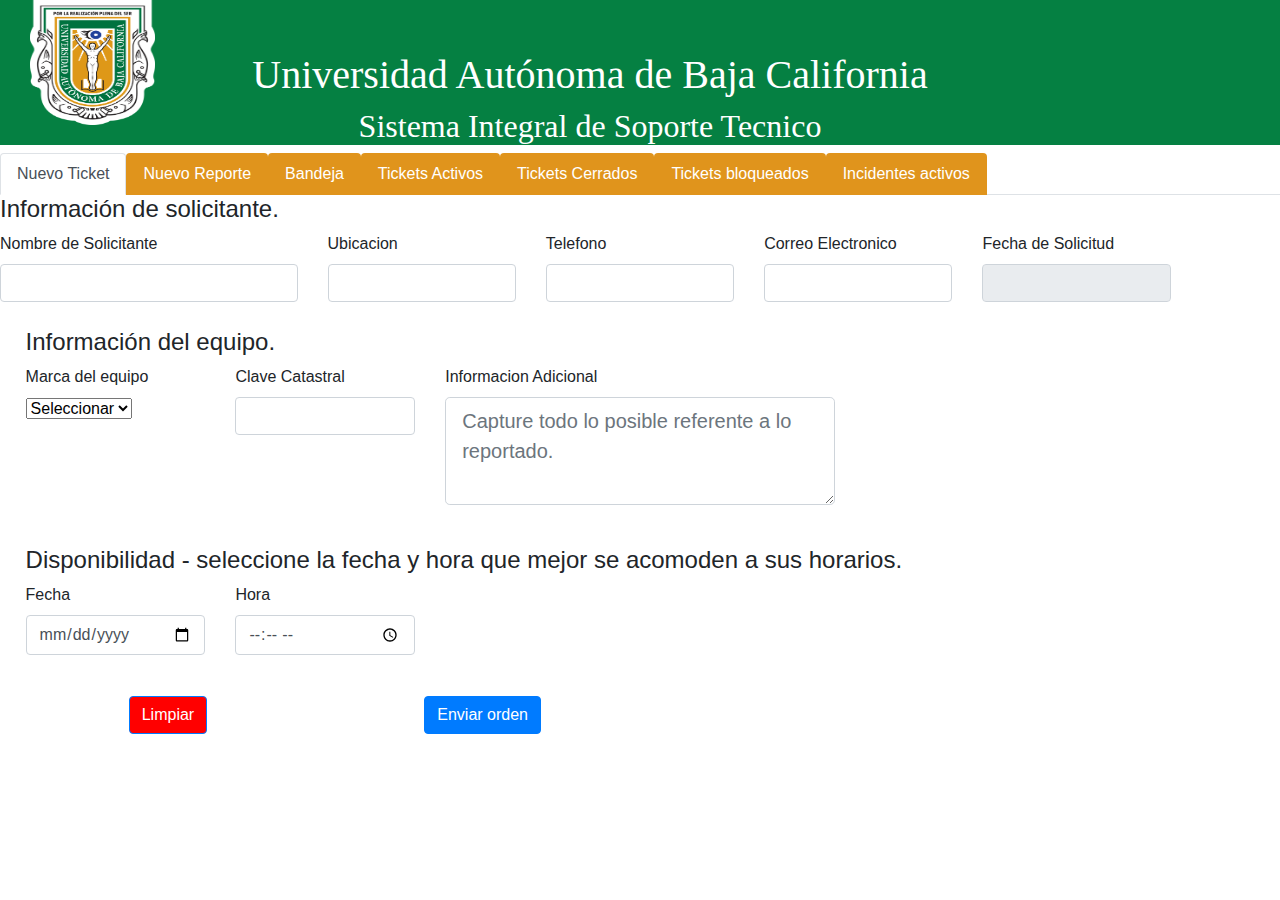
<file: tareasMain.html>
<!DOCTYPE html>
<html>

<head>
	<title>Sistema Integral de Soporte Técnico</title>
	<script src="main.js"></script>
	<!-- CSS Manuales -->
	<link rel="stylesheet" href="styles/styles.css">
	<!-- CSS por Bootstrap -->
	<link rel="stylesheet" href="https://cdn.jsdelivr.net/npm/bootstrap@4.0.0/dist/css/bootstrap.min.css" integrity="sha384-Gn5384xqQ1aoWXA+058RXPxPg6fy4IWvTNh0E263XmFcJlSAwiGgFAW/dAiS6JXm" crossorigin="anonymous">
	<meta charset="utf-8"> 
</head>

<body>
	<!-- Contenedor de barra principal -->
	<div class="header">
		<!-- Elementos del contenedor -->
		<div class="navbar-header col-md-12">
			<div class="navbar-header navbar-header-min col-md-2">
				<h1 class="logo"> <a href="http://www.uabc.mx/" target="_blank" rel="noopener"><img width="125" height="125" alt="Escudo univesitario UABC" data-src="media/images/uabcLogo.png" class=" ls-is-cached lazyloaded" src="media/images/uabcLogo.png"><noscript><img width="125" height="125" src="media/images/uabcLogo.png" alt="Escudo univesitario UABC"></noscript></a></h1> </div>
			<h1 class="text-center text-white" style="margin-top: 50px;font-weight: 500; font-family: 'Proxima Nova';"> Universidad Autónoma de Baja California</h1>
			<h2 class="text-center text-white" style="font-weight: 500; font-family: 'Proxima Nova';"> Sistema Integral de Soporte Tecnico</h2> </div>
	</div>
	<!-- Menu de Tareas de Soporte -->
  <!-- Nav tabs -->
<ul class="nav nav-tabs" id="myTab" role="tablist">
  <!--Tab de tickets nuevos-->
  <li class="nav-item" role="presentation">
    <button class="nav-link active" id="new-tab" data-bs-toggle="tab" data-bs-target="#new" type="button" role="tab" aria-controls="new" aria-selected="true">Nuevo Ticket</button>
  </li>
  <!--Tab de reportes nuevos-->
  <li class="nav-item" role="presentation">
    <button class="nav-link" id="newIncident-tab" data-bs-toggle="tab" data-bs-target="#newIncident" type="button" role="tab" aria-controls="newIncident" aria-selected="false">Nuevo Reporte</button>
  </li>
  <!--Tab de bandeja de tickets-->
  <li class="nav-item" role="presentation">
    <button class="nav-link" id="inbox-tab" data-bs-toggle="tab" data-bs-target="#inbox" type="button" role="tab" aria-controls="inbox" aria-selected="false">Bandeja</button>
  </li>
  <!--Tab de tickets activos-->
  <li class="nav-item" role="presentation">
    <button class="nav-link" id="active-tab" data-bs-toggle="tab" data-bs-target="#active" type="button" role="tab" aria-controls="active" aria-selected="false">Tickets Activos</button>
  </li>
  <!--Tab de tickets cerrados-->
  <li class="nav-item" role="presentation">
    <button class="nav-link" id="closed-tab" data-bs-toggle="tab" data-bs-target="#closed" type="button" role="tab" aria-controls="closed" aria-selected="false">Tickets Cerrados</button>
  </li>
  <!--Tab de tickets bloqueados-->
  <li class="nav-item" role="presentation">
    <button class="nav-link" id="blocked-tab" data-bs-toggle="tab" data-bs-target="#blocked" type="button" role="tab" aria-controls="blocked" aria-selected="false">Tickets bloqueados</button>
  </li>
  <!--Tab de incidentes activos-->
  <li class="nav-item" role="presentation">
    <button class="nav-link" id="activeIncidents-tab" data-bs-toggle="tab" data-bs-target="#activeIncidents" type="button" role="tab" aria-controls="activeIncidents" aria-selected="false">Incidentes activos</button>
  </li>
</ul>

<!-- Tab panes -->
<div class="tab-content">
<!--Data de tickets nuevos-->
  <div class="tab-pane active" id="new" role="tabpanel" aria-labelledby="new-tab">
    	<!-- Contenedor de solicitante -->
      <div class="contenedorT1">
        <h4>Información de solicitante.</h4>
            <form class="row g-5 needs-validation" novalidate>
                <div class="col-md-3">
                    <label for="nombreSolicitante" class="form-label">Nombre de Solicitante</label>
                    <input type="text" class="form-control" id="validationCustom01">
                </div>
          <div class="col-md-2">
                    <label for="ubicacion" class="form-label">Ubicacion</label>
                    <input type="text" class="form-control" id="validationCustom01">
                </div>
          <div class="col-md-2">
                    <label for="telefono" class="form-label">Telefono</label>
                    <input type="text" class="form-control" id="validationCustom01">
                </div>
          <div class="col-md-2">
                    <label for="email" class="form-label">Correo Electronico</label>
                    <input type="text" class="form-control" id="validationCustom01">
                </div>
          <div class="col-md-2">
                    <label for="fechaRegistro" class="form-label">Fecha de Solicitud</label>
                    <input type="text" class="form-control" id="validationCustom01" disabled>
                </div>
        </form>
        </div>
      <!-- Contenedor de equipo -->
        <div class="contenedorT2">
        <h4>Información del equipo.</h4>
            <form class="row g-4 needs-validation" novalidate>
          <div class="col-md-2">
            <label for="marcaEquipo" class="form-label">Marca del equipo</label>
            <select class="form-select form-select-sm" aria-label=".form-select-sm">
              <option selected>Seleccionar</option>
              <option value="1">DELL</option>
              <option value="2">ACER</option>
              <option value="3">HP</option>
              <option value="4">Apple</option>
              <option value="5">Lenovo</option>
              <option value="6">Otros</option>		
              </select>
          </div>
          <div class="col-md-2">
                    <label for="claveCatastral" class="form-label">Clave Catastral</label>
                    <input type="number" class="form-control" id="validationCustom01">
                </div>
          <div class="col-md-4">
            <div class="form-group">
              <label for="textoAdicional">Informacion Adicional</label>
              <textarea class="form-control form-control-lg" id="FormControlTextarea1" placeholder="Capture todo lo posible referente a lo reportado." rows="3"></textarea>
            </div>
          </div>
        </form>
        </div>
      <!-- Contenedor de disponibilidad, aqui los dos div class, son uno para fecha y uno para hora -->	
      <div class="contenedorT3">
        <h4>Disponibilidad - seleccione la fecha y hora que mejor se acomoden a sus horarios.</h4>
        <form class="row g-3 needs-validation" novalidate>
          <div class="col-md-2">
                    <label for="fechaSolicitada" class="form-label">Fecha</label>
                    <input type="date" class="form-control" id="validationCustom01">
                </div>
          <div class="col-md-2">
                    <label for="horaSolicitada" class="form-label">Hora</label>
                    <input type="time" class="form-control" id="validationCustom01">
                </div>					
            </form>
        </div>
      <!-- Contenedor de botones de limpiar y enviar -->
      <div class="contenedorBotones">
        <form class="row g-3 needs-validation" novalidate>
          <div class="col-3">
            <center><button class="btn btn-primary" type="submit" style="margin-top: 15px; background: red;">Limpiar</button></center>
          </div>
          <div class="col-3">
            <center><button class="btn btn-primary" type="submit" style="margin-top: 15px;">Enviar orden</button></center>
          </div>
        </form>
    </div>
  </div>
<!--Data de reportes nuevos-->
  <div class="tab-pane" id="newIncident" role="tabpanel" aria-labelledby="newIncident-tab">
    <div class="contenedorT1">
      <h4>Información general y ubicacion de la falla.</h4>
          <form class="row g-5 needs-validation" novalidate>
        <div class="col-md-2">
          <label for="tipoFalla" class="form-label">Tipo de falla.</label>
          <select class="form-select form-select-sm" aria-label=".form-select-sm">
            <option selected>Seleccionar</option>
            <option value="1">Red general</option>
            <option value="2">Laboratorio en general</option>
            <option value="3">Equipo de laboratorio</option>
            <option value="4">Sistema eléctrico</option>
            <option value="5">Sistema de A/C</option>
            <option value="6">Proyectores</option>	
            <option value="7">Otros</option>		
            </select>
        </div>
        <div class="col-md-2">
          <label for="ubicacion" class="form-label">Ubicacion de la falla.</label>
          <select class="form-select form-select-sm" aria-label=".form-select-sm">
            <option selected>Seleccionar</option>
            <option value="1">Fallo general</option>
            <option value="2">Sala Audiovisual</option>
            <option value="3">Laboratorio 201</option>
            <option value="4">Laboratorio 202</option>
            <option value="5">Laboratorio 203</option>
            <option value="6">Laboratorio 204</option>	
            <option value="7">Laboratorio 205</option>
            <option value="8">Laboratorio 206</option>
            <option value="9">Laboratorio 207</option>
            <option value="10">Laboratorio 208</option>
            <option value="11">Otras areas</option>
          </select>
        </div>
        <div class="col-md-2">
                  <label for="fechaRegistro" class="form-label">Fecha de Reporte</label>
                  <input type="text" class="form-control" id="validationCustom01" disabled>
              </div>
      </form>
      </div>
    <!-- Contenedor de equipo -->
      <div class="contenedorT2">
      <h4>Información detallada de la falla.</h4>
          <form class="row g-4 needs-validation" novalidate>
        <div class="col-md-4">
          <div class="form-group">
            <label for="textoAdicional">Informacion detallada.</label>
            <textarea class="form-control form-control-lg" id="FormControlTextarea1" placeholder="Describa la falla a detalle, incluyendo equipo dañado o en mal estado." rows="3"></textarea>
          </div>
        </div>
      </form>
      </div>
      <!-- Contenedor de botones de limpiar y enviar -->
      <div class="contenedorBotones">
        <form class="row g-3 needs-validation" novalidate>
          <div class="col-3">
            <center><button class="btn btn-primary" type="submit" style="margin-top: 15px; background: red;">Limpiar</button></center>
          </div>
          <div class="col-3">
            <center><button class="btn btn-primary" type="submit" style="margin-top: 15px;">Enviar orden</button></center>
          </div>
        </form>
    </div>
  </div>
<!--Data de bandeja de tickets-->
  <div class="tab-pane" id="inbox" role="tabpanel" aria-labelledby="inbox-tab">
    <div class="container mt-3">
      <h2>Bandeja de tickets</h2>
      <table class="table">
        <thead>
          <tr>
            <th>Fecha de solicitud:</th>
            <th>Numero de ticket:</th>
            <th>Reportado por:</th>
            <th>Nivel de urgencia:</th>
          </tr>
        </thead>
        <tbody>
          <tr>           
            <td>Hoy</td>
            <td>S123456</td>
            <td>Ejemplo</td>
            <td>Bajo</td>
          </tr>      
        </tbody>
      </table>
    </div>     
  </div>
<!--Data de tickets activos-->
  <div class="tab-pane" id="active" role="tabpanel" aria-labelledby="active-tab">
    <div class="container mt-3">
      <h2>Tickets Activos</h2>
      <table class="table">
        <thead>
          <tr>
            <th>Fecha de solicitud:</th>
            <th>Numero de ticket:</th>
            <th>Reportado por:</th>
            <th>Asignado a:</th>
            <th>Nivel de urgencia:</th>
          </tr>
        </thead>
        <tbody>
          <tr>           
            <td>Hoy</td>
            <td>S123456</td>
            <td>Ejemplo</td>
            <td>Soporte</td>
            <td>Bajo</td>
          </tr>      
        </tbody>
      </table>
    </div>    
  </div>
<!--Data de tickets cerrados-->
  <div class="tab-pane" id="closed" role="tabpanel" aria-labelledby="closed-tab">
    <div class="container mt-3">
      <h2>Tickets Cerrados</h2>
      <table class="table">
        <thead>
          <tr>
            <th>Fecha de solicitud:</th>
            <th>Numero de ticket:</th>
            <th>Reportado por:</th>
            <th>Cerrado por:</th>
            <th>Razon de cierre:</th>
          </tr>
        </thead>
        <tbody>
          <tr>           
            <td>Hoy</td>
            <td>S123456</td>
            <td>Ejemplo</td>
            <td>Soporte</td>
            <td>Completado</td>
          </tr>      
        </tbody>
      </table>
    </div>    
  </div>
<!--Data de tickets bloqueados-->
  <div class="tab-pane" id="blocked" role="tabpanel" aria-labelledby="blocked-tab">
    <div class="container mt-3">
      <h2>Tickets Cerrados</h2>
      <table class="table">
        <thead>
          <tr>
            <th>Fecha de solicitud:</th>
            <th>Numero de ticket:</th>
            <th>Reportado por:</th>
            <th>Asignado a:</th>
            <th>Razon de bloqueo:</th>
          </tr>
        </thead>
        <tbody>
          <tr>           
            <td>Hoy</td>
            <td>S123456</td>
            <td>Ejemplo</td>
            <td>Soporte</td>
            <td>Falta de acceso</td>
          </tr>      
        </tbody>
      </table>
    </div>    
  </div>
<!--Data de incidentes activos-->
  <div class="tab-pane" id="activeIncidents" role="tabpanel" aria-labelledby="activeIncidents-tab">
    <div class="container mt-3">
      <h2>Incidentes abiertos</h2>
      <table class="table">
        <thead>
          <tr>
            <th>Fecha de solicitud:</th>
            <th>Numero de incidente:</th>
            <th>Tipo de falla:</th>
            <th>Ubicacion:</th>
          </tr>
        </thead>
        <tbody>
          <tr>           
            <td>Hoy</td>
            <td>I123456</td>
            <td>Sistema de A/C</td>
            <td>Laboratorio 208</td>
          </tr>      
        </tbody>
      </table>
    </div>    
  </div>
</div>
	<!-- Fin de menu de Tareas de Soporte -->      
	<script src="https://cdn.jsdelivr.net/npm/bootstrap@5.1.3/dist/js/bootstrap.bundle.min.js" integrity="sha384-ka7Sk0Gln4gmtz2MlQnikT1wXgYsOg+OMhuP+IlRH9sENBO0LRn5q+8nbTov4+1p" crossorigin="anonymous"></script>
</body>

</html>
</file>
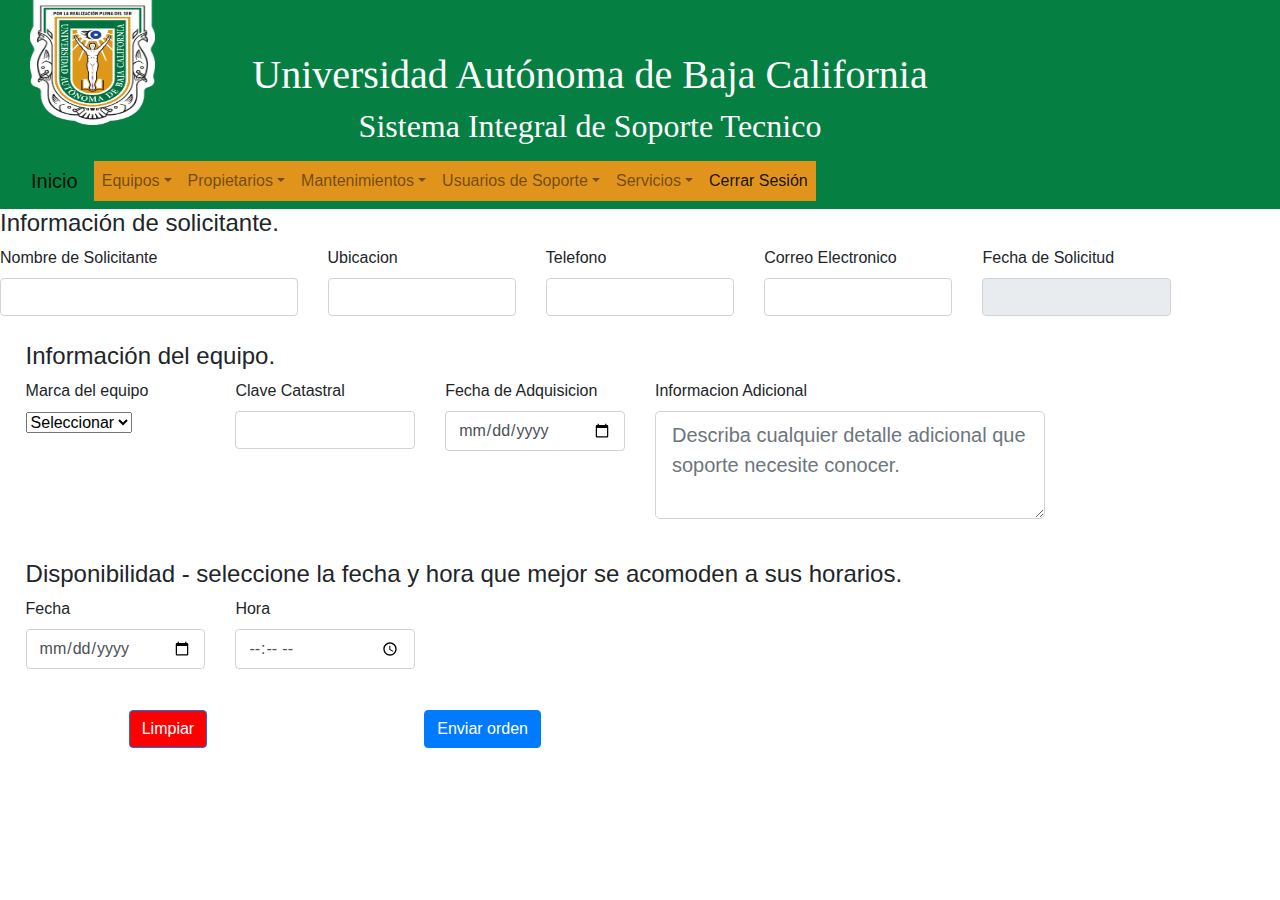
<file: tareasSoporteInstalacion.html>
<!DOCTYPE html>
<html>

<head>
	<title>Sistema Integral de Soporte Técnico</title>
	<script src="main.js"></script>
	<!-- CSS Manuales -->
	<link rel="stylesheet" href="styles/styles.css">
	<!-- CSS por Bootstrap -->
	<link rel="stylesheet" href="https://cdn.jsdelivr.net/npm/bootstrap@4.0.0/dist/css/bootstrap.min.css" integrity="sha384-Gn5384xqQ1aoWXA+058RXPxPg6fy4IWvTNh0E263XmFcJlSAwiGgFAW/dAiS6JXm" crossorigin="anonymous">
	<meta charset="utf-8"> 
</head>

<body>
	<!-- Contenedor de barra principal -->
	<div class="header">
		<!-- Elementos del contenedor -->
		<div class="navbar-header col-md-12">
			<div class="navbar-header navbar-header-min col-md-2">
				<h1 class="logo"> <a href="http://www.uabc.mx/" target="_blank" rel="noopener"><img width="125" height="125" alt="Escudo univesitario UABC" data-src="media/images/uabcLogo.png" class=" ls-is-cached lazyloaded" src="media/images/uabcLogo.png"><noscript><img width="125" height="125" src="media/images/uabcLogo.png" alt="Escudo univesitario UABC"></noscript></a></h1> </div>
			<h1 class="text-center text-white" style="margin-top: 50px;font-weight: 500; font-family: 'Proxima Nova';"> Universidad Autónoma de Baja California</h1>
			<h2 class="text-center text-white" style="font-weight: 500; font-family: 'Proxima Nova';"> Sistema Integral de Soporte Tecnico</h2> </div>
		<nav class="navbar navbar-expand-lg navbar-light">
            <div class="container-fluid"> <a class="navbar-brand" href="#">Inicio</a>
				<button class="navbar-toggler" type="button" data-bs-toggle="collapse" data-bs-target="#navbarNavDropdown" aria-controls="navbarNavDropdown" aria-expanded="false" aria-label="Toggle navigation"> <span class="navbar-toggler-icon"></span> </button>
				<div class="collapse navbar-collapse" id="navbarNavDropdown">
					<ul class="navbar-nav">
						<!-- <li class="nav-item"> <a class="nav-link active" aria-current="page" href="#">Inicio</a> </li> -->

						<li class="nav-item dropdown"> <a class="nav-link dropdown-toggle" href="#" id="navbarDropdownMenuLink" role="button" data-bs-toggle="dropdown" aria-expanded="false">Equipos</a>
							<ul class="dropdown-menu" aria-labelledby="navbarDropdownMenuLink">
								<li><a class="dropdown-item" href="#">Registro de Equipos</a></li>
								<li><a class="dropdown-item" href="#">Dar de Alta Equipo</a></li>
                                <li><a class="dropdown-item" href="#">Actualizar información de Equipo</a></li>
                                <li><a class="dropdown-item" href="#">Entrega de Equipos </a></li>
                                <li><a class="dropdown-item" href="#">Devolucion de Equipos </a></li>
								<li><a class="dropdown-item" href="#">Dar de Baja Equipo</a></li>
							</ul>
						</li>
                        <li class="nav-item dropdown"> <a class="nav-link dropdown-toggle" href="#" id="navbarDropdownMenuLink" role="button" data-bs-toggle="dropdown" aria-expanded="false">Propietarios</a>
							<ul class="dropdown-menu" aria-labelledby="navbarDropdownMenuLink">
								<li><a class="dropdown-item" href="#">Registro de propietarios</a></li>
								<li><a class="dropdown-item" href="#">Registrar propietario </a></li>                                
								<li><a class="dropdown-item" href="#">Actualizar información de propietario</a></li>
							</ul>
						</li>
                        <li class="nav-item dropdown"> <a class="nav-link dropdown-toggle" href="#" id="navbarDropdownMenuLink" role="button" data-bs-toggle="dropdown" aria-expanded="false">Mantenimientos</a>
							<ul class="dropdown-menu" aria-labelledby="navbarDropdownMenuLink">
								<li><a class="dropdown-item" href="#">Registro de mantenimientos</a></li>
								<li><a class="dropdown-item" href="#">Registrar mantenimiento</a></li>
								<li><a class="dropdown-item" href="#">Algo más aquí</a></li>
							</ul>
						</li>                        
                        <li class="nav-item dropdown"> <a class="nav-link dropdown-toggle" href="#" id="navbarDropdownMenuLink" role="button" data-bs-toggle="dropdown" aria-expanded="false">Usuarios de Soporte</a>
							<ul class="dropdown-menu" aria-labelledby="navbarDropdownMenuLink">
								<li><a class="dropdown-item" href="#">Registro de Personal de Soporte</a></li>
								<li><a class="dropdown-item" href="#">Registrar Personal de Soporte</a></li>
								<li><a class="dropdown-item" href="#">Dar de Baja Personal de Soporte</a></li>
							</ul>
						</li>
                        <li class="nav-item dropdown"> <a class="nav-link dropdown-toggle" href="#" id="navbarDropdownMenuLink" role="button" data-bs-toggle="dropdown" aria-expanded="false">Servicios</a>
							<ul class="dropdown-menu" aria-labelledby="navbarDropdownMenuLink">
                                <li><a class="dropdown-item" href="tareasSoporteReporte">Reporte de fallas</a></li>
                                <li><a class="dropdown-item" href="tareasSoporteInstalacion">Instalacion</a></li>
                                <li><a class="dropdown-item" href="tareasSoporteSoporte">Soporte</a></li>
                                <li><a class="dropdown-item" href="tareasSoporteMantenimiento">Mantenimiento</a></li>
                                <li><a class="dropdown-item" href="tareasSoporteOtro">Otro</a></li>
							</ul>
						</li>  
                        <li class="nav-item"> <a class="nav-link active" aria-current="page" href="#">Cerrar Sesión</a> </li>
					</ul>
				</div>
			</div>
		</nav>
	</div>
	<!-- Contenedor de solicitante -->
    <div class="contenedorT1">
		<h4>Información de solicitante.</h4>
        <form class="row g-5 needs-validation" novalidate>
            <div class="col-md-3">
                <label for="nombreSolicitante" class="form-label">Nombre de Solicitante</label>
                <input type="text" class="form-control" id="validationCustom01">
            </div>
			<div class="col-md-2">
                <label for="ubicacion" class="form-label">Ubicacion</label>
                <input type="text" class="form-control" id="validationCustom01">
            </div>
			<div class="col-md-2">
                <label for="telefono" class="form-label">Telefono</label>
                <input type="text" class="form-control" id="validationCustom01">
            </div>
			<div class="col-md-2">
                <label for="email" class="form-label">Correo Electronico</label>
                <input type="text" class="form-control" id="validationCustom01">
            </div>
			<div class="col-md-2">
                <label for="fechaRegistro" class="form-label">Fecha de Solicitud</label>
                <input type="text" class="form-control" id="validationCustom01" disabled>
            </div>
		</form>
    </div>
	<!-- Contenedor de equipo -->
    <div class="contenedorT2">
		<h4>Información del equipo.</h4>
        <form class="row g-4 needs-validation" novalidate>
			<div class="col-md-2">
				<label for="marcaEquipo" class="form-label">Marca del equipo</label>
				<select class="form-select form-select-sm" aria-label=".form-select-sm">
					<option selected>Seleccionar</option>
					<option value="1">DELL</option>
					<option value="2">ACER</option>
					<option value="3">HP</option>
					<option value="4">Apple</option>
					<option value="5">Lenovo</option>
					<option value="6">Otros</option>		
				  </select>
			</div>
			<div class="col-md-2">
                <label for="claveCatastral" class="form-label">Clave Catastral</label>
                <input type="number" class="form-control" id="validationCustom01">
            </div>
			<div class="col-md-2">
                <label for="fechaAdquirido" class="form-label">Fecha de Adquisicion</label>
                <input type="date" class="form-control" id="validationCustom01">
            </div>
			<div class="col-md-4">
				<div class="form-group">
					<label for="textoAdicional">Informacion Adicional</label>
					<textarea class="form-control form-control-lg" id="FormControlTextarea1" placeholder="Describa cualquier detalle adicional que soporte necesite conocer." rows="3"></textarea>
				</div>
			</div>
		</form>
    </div>
	<!-- Contenedor de disponibilidad, aqui los dos div class, son uno para fecha y uno para hora -->	
	<div class="contenedorT3">
		<h4>Disponibilidad - seleccione la fecha y hora que mejor se acomoden a sus horarios.</h4>
		<form class="row g-3 needs-validation" novalidate>
			<div class="col-md-2">
                <label for="fechaSolicitada" class="form-label">Fecha</label>
                <input type="date" class="form-control" id="validationCustom01">
            </div>
			<div class="col-md-2">
                <label for="horaSolicitada" class="form-label">Hora</label>
                <input type="time" class="form-control" id="validationCustom01">
            </div>					
        </form>
    </div>
	<!-- Contenedor de botones de limpiar y enviar -->
	<div class="contenedorBotones">
        <form class="row g-3 needs-validation" novalidate>
            <div class="col-3">
                <center><button class="btn btn-primary" type="submit" style="margin-top: 15px; background: red;">Limpiar</button></center>
            </div>
            <div class="col-3">
                <center><button class="btn btn-primary" type="submit" style="margin-top: 15px;">Enviar orden</button></center>
            </div>
                <div class="col-md-3"></div>
            </div>
        </form>
    </div>
	<script src="https://cdn.jsdelivr.net/npm/bootstrap@5.1.3/dist/js/bootstrap.bundle.min.js" integrity="sha384-ka7Sk0Gln4gmtz2MlQnikT1wXgYsOg+OMhuP+IlRH9sENBO0LRn5q+8nbTov4+1p" crossorigin="anonymous"></script>
</body>

</html>
</file>
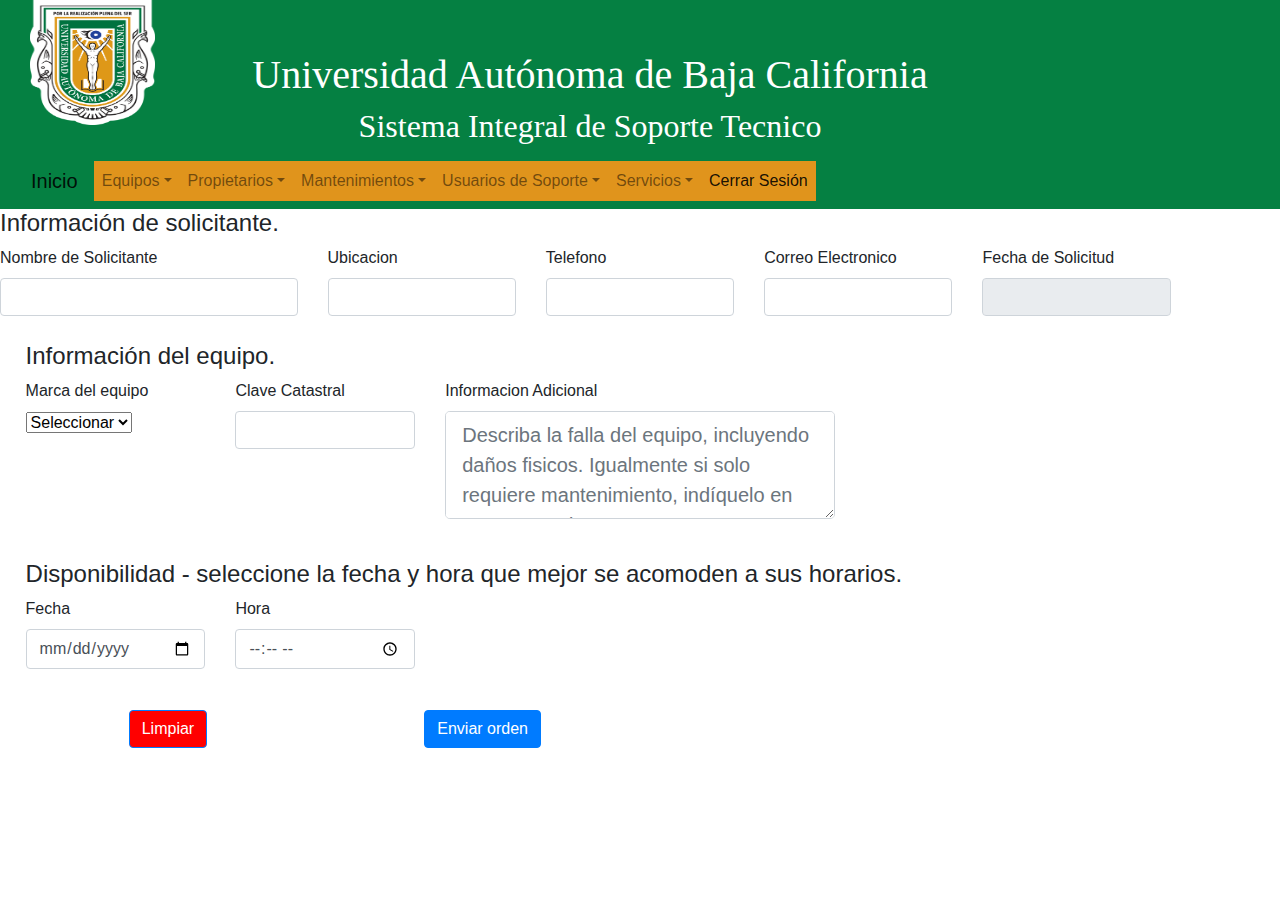
<file: tareasSoporteMantenimiento.html>
<!DOCTYPE html>
<html>

<head>
	<title>Sistema Integral de Soporte Técnico</title>
	<script src="main.js"></script>
	<!-- CSS Manuales -->
	<link rel="stylesheet" href="styles/styles.css">
	<!-- CSS por Bootstrap -->
	<link rel="stylesheet" href="https://cdn.jsdelivr.net/npm/bootstrap@4.0.0/dist/css/bootstrap.min.css" integrity="sha384-Gn5384xqQ1aoWXA+058RXPxPg6fy4IWvTNh0E263XmFcJlSAwiGgFAW/dAiS6JXm" crossorigin="anonymous">
	<meta charset="utf-8"> 
</head>

<body>
	<!-- Contenedor de barra principal -->
	<div class="header">
		<!-- Elementos del contenedor -->
		<div class="navbar-header col-md-12">
			<div class="navbar-header navbar-header-min col-md-2">
				<h1 class="logo"> <a href="http://www.uabc.mx/" target="_blank" rel="noopener"><img width="125" height="125" alt="Escudo univesitario UABC" data-src="media/images/uabcLogo.png" class=" ls-is-cached lazyloaded" src="media/images/uabcLogo.png"><noscript><img width="125" height="125" src="media/images/uabcLogo.png" alt="Escudo univesitario UABC"></noscript></a></h1> </div>
			<h1 class="text-center text-white" style="margin-top: 50px;font-weight: 500; font-family: 'Proxima Nova';"> Universidad Autónoma de Baja California</h1>
			<h2 class="text-center text-white" style="font-weight: 500; font-family: 'Proxima Nova';"> Sistema Integral de Soporte Tecnico</h2> </div>
		<nav class="navbar navbar-expand-lg navbar-light">
            <div class="container-fluid"> <a class="navbar-brand" href="#">Inicio</a>
				<button class="navbar-toggler" type="button" data-bs-toggle="collapse" data-bs-target="#navbarNavDropdown" aria-controls="navbarNavDropdown" aria-expanded="false" aria-label="Toggle navigation"> <span class="navbar-toggler-icon"></span> </button>
				<div class="collapse navbar-collapse" id="navbarNavDropdown">
					<ul class="navbar-nav">
						<!-- <li class="nav-item"> <a class="nav-link active" aria-current="page" href="#">Inicio</a> </li> -->

						<li class="nav-item dropdown"> <a class="nav-link dropdown-toggle" href="#" id="navbarDropdownMenuLink" role="button" data-bs-toggle="dropdown" aria-expanded="false">Equipos</a>
							<ul class="dropdown-menu" aria-labelledby="navbarDropdownMenuLink">
								<li><a class="dropdown-item" href="#">Registro de Equipos</a></li>
								<li><a class="dropdown-item" href="#">Dar de Alta Equipo</a></li>
                                <li><a class="dropdown-item" href="#">Actualizar información de Equipo</a></li>
                                <li><a class="dropdown-item" href="#">Entrega de Equipos </a></li>
                                <li><a class="dropdown-item" href="#">Devolucion de Equipos </a></li>
								<li><a class="dropdown-item" href="#">Dar de Baja Equipo</a></li>
							</ul>
						</li>
                        <li class="nav-item dropdown"> <a class="nav-link dropdown-toggle" href="#" id="navbarDropdownMenuLink" role="button" data-bs-toggle="dropdown" aria-expanded="false">Propietarios</a>
							<ul class="dropdown-menu" aria-labelledby="navbarDropdownMenuLink">
								<li><a class="dropdown-item" href="#">Registro de propietarios</a></li>
								<li><a class="dropdown-item" href="#">Registrar propietario </a></li>                                
								<li><a class="dropdown-item" href="#">Actualizar información de propietario</a></li>
							</ul>
						</li>
                        <li class="nav-item dropdown"> <a class="nav-link dropdown-toggle" href="#" id="navbarDropdownMenuLink" role="button" data-bs-toggle="dropdown" aria-expanded="false">Mantenimientos</a>
							<ul class="dropdown-menu" aria-labelledby="navbarDropdownMenuLink">
								<li><a class="dropdown-item" href="#">Registro de mantenimientos</a></li>
								<li><a class="dropdown-item" href="#">Registrar mantenimiento</a></li>
								<li><a class="dropdown-item" href="#">Algo más aquí</a></li>
							</ul>
						</li>                        
                        <li class="nav-item dropdown"> <a class="nav-link dropdown-toggle" href="#" id="navbarDropdownMenuLink" role="button" data-bs-toggle="dropdown" aria-expanded="false">Usuarios de Soporte</a>
							<ul class="dropdown-menu" aria-labelledby="navbarDropdownMenuLink">
								<li><a class="dropdown-item" href="#">Registro de Personal de Soporte</a></li>
								<li><a class="dropdown-item" href="#">Registrar Personal de Soporte</a></li>
								<li><a class="dropdown-item" href="#">Dar de Baja Personal de Soporte</a></li>
							</ul>
						</li>
                        <li class="nav-item dropdown"> <a class="nav-link dropdown-toggle" href="#" id="navbarDropdownMenuLink" role="button" data-bs-toggle="dropdown" aria-expanded="false">Servicios</a>
							<ul class="dropdown-menu" aria-labelledby="navbarDropdownMenuLink">
                                <li><a class="dropdown-item" href="tareasSoporteReporte">Reporte de fallas</a></li>
                                <li><a class="dropdown-item" href="tareasSoporteInstalacion">Instalacion</a></li>
                                <li><a class="dropdown-item" href="tareasSoporteSoporte">Soporte</a></li>
                                <li><a class="dropdown-item" href="tareasSoporteMantenimiento">Mantenimiento</a></li>
                                <li><a class="dropdown-item" href="tareasSoporteOtro">Otro</a></li>
							</ul>
						</li>  
                        <li class="nav-item"> <a class="nav-link active" aria-current="page" href="#">Cerrar Sesión</a> </li>
					</ul>
				</div>
			</div>
		</nav>
	</div>
	<!-- Contenedor de solicitante -->
    <div class="contenedorT1">
		<h4>Información de solicitante.</h4>
        <form class="row g-5 needs-validation" novalidate>
            <div class="col-md-3">
                <label for="nombreSolicitante" class="form-label">Nombre de Solicitante</label>
                <input type="text" class="form-control" id="validationCustom01">
            </div>
			<div class="col-md-2">
                <label for="ubicacion" class="form-label">Ubicacion</label>
                <input type="text" class="form-control" id="validationCustom01">
            </div>
			<div class="col-md-2">
                <label for="telefono" class="form-label">Telefono</label>
                <input type="text" class="form-control" id="validationCustom01">
            </div>
			<div class="col-md-2">
                <label for="email" class="form-label">Correo Electronico</label>
                <input type="text" class="form-control" id="validationCustom01">
            </div>
			<div class="col-md-2">
                <label for="fechaRegistro" class="form-label">Fecha de Solicitud</label>
                <input type="text" class="form-control" id="validationCustom01" disabled>
            </div>
		</form>
    </div>
	<!-- Contenedor de equipo -->
    <div class="contenedorT2">
		<h4>Información del equipo.</h4>
        <form class="row g-4 needs-validation" novalidate>
			<div class="col-md-2">
				<label for="marcaEquipo" class="form-label">Marca del equipo</label>
				<select class="form-select form-select-sm" aria-label=".form-select-sm">
					<option selected>Seleccionar</option>
					<option value="1">DELL</option>
					<option value="2">ACER</option>
					<option value="3">HP</option>
					<option value="4">Apple</option>
					<option value="5">Lenovo</option>
					<option value="6">Otros</option>		
				  </select>
			</div>
			<div class="col-md-2">
                <label for="claveCatastral" class="form-label">Clave Catastral</label>
                <input type="number" class="form-control" id="validationCustom01">
            </div>
			<div class="col-md-4">
				<div class="form-group">
					<label for="textoAdicional">Informacion Adicional</label>
					<textarea class="form-control form-control-lg" id="FormControlTextarea1" placeholder="Describa la falla del equipo, incluyendo daños fisicos. Igualmente si solo requiere mantenimiento, indíquelo en este apartado." rows="3"></textarea>
				</div>
			</div>
		</form>
    </div>
	<!-- Contenedor de disponibilidad, aqui los dos div class, son uno para fecha y uno para hora -->	
	<div class="contenedorT3">
		<h4>Disponibilidad - seleccione la fecha y hora que mejor se acomoden a sus horarios.</h4>
		<form class="row g-3 needs-validation" novalidate>
			<div class="col-md-2">
                <label for="fechaSolicitada" class="form-label">Fecha</label>
                <input type="date" class="form-control" id="validationCustom01">
            </div>
			<div class="col-md-2">
                <label for="horaSolicitada" class="form-label">Hora</label>
                <input type="time" class="form-control" id="validationCustom01">
            </div>					
        </form>
    </div>
	<!-- Contenedor de botones de limpiar y enviar -->
	<div class="contenedorBotones">
        <form class="row g-3 needs-validation" novalidate>
            <div class="col-3">
                <center><button class="btn btn-primary" type="submit" style="margin-top: 15px; background: red;">Limpiar</button></center>
            </div>
            <div class="col-3">
                <center><button class="btn btn-primary" type="submit" style="margin-top: 15px;">Enviar orden</button></center>
            </div>
                <div class="col-md-3"></div>
            </div>
        </form>
    </div>
	<script src="https://cdn.jsdelivr.net/npm/bootstrap@5.1.3/dist/js/bootstrap.bundle.min.js" integrity="sha384-ka7Sk0Gln4gmtz2MlQnikT1wXgYsOg+OMhuP+IlRH9sENBO0LRn5q+8nbTov4+1p" crossorigin="anonymous"></script>
</body>

</html>
</file>
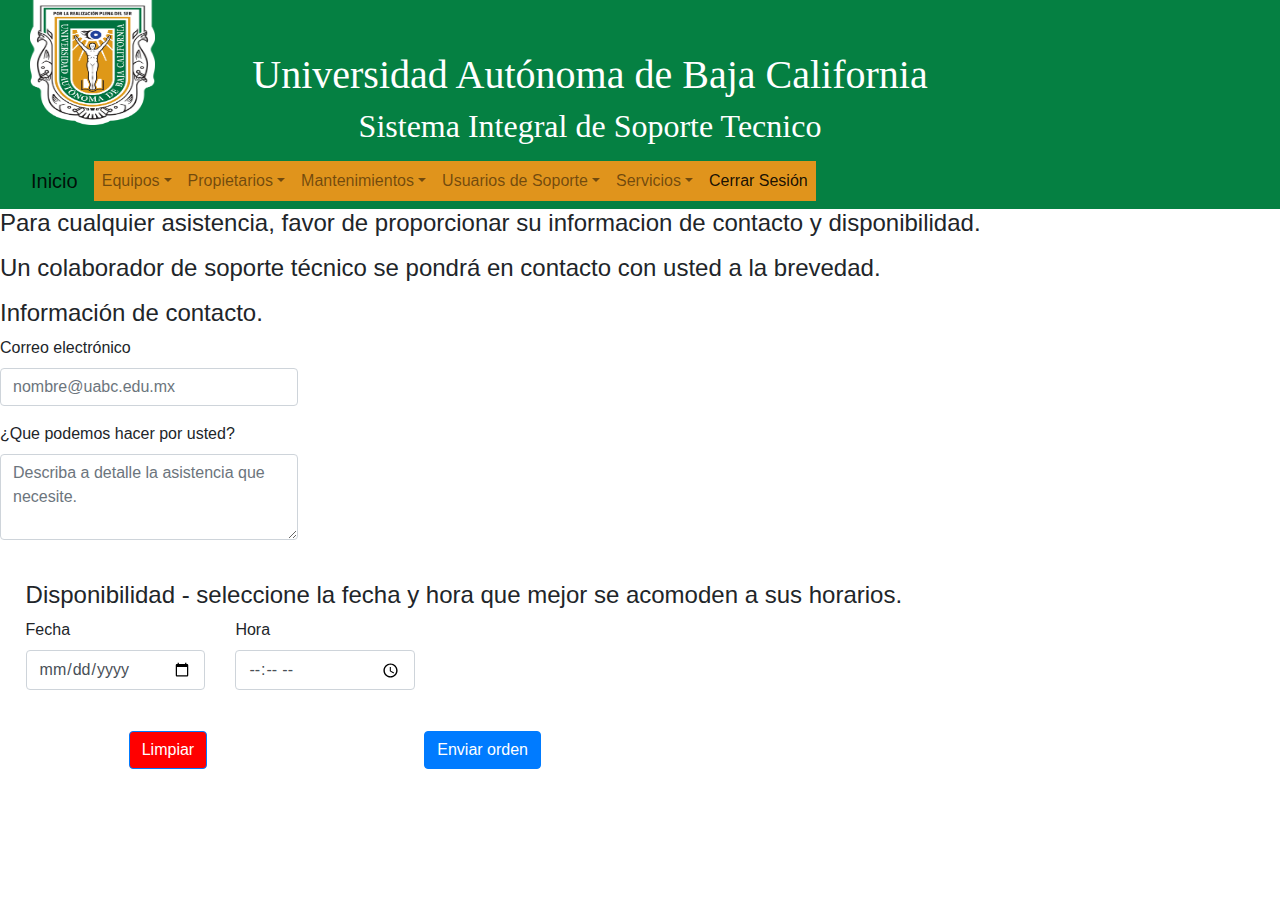
<file: tareasSoporteOtro.html>
<!DOCTYPE html>
<html>

<head>
	<title>Sistema Integral de Soporte Técnico</title>
	<script src="main.js"></script>
	<!-- CSS Manuales -->
	<link rel="stylesheet" href="styles/styles.css">
	<!-- CSS por Bootstrap -->
	<link rel="stylesheet" href="https://cdn.jsdelivr.net/npm/bootstrap@4.0.0/dist/css/bootstrap.min.css" integrity="sha384-Gn5384xqQ1aoWXA+058RXPxPg6fy4IWvTNh0E263XmFcJlSAwiGgFAW/dAiS6JXm" crossorigin="anonymous">
	<meta charset="utf-8"> 
</head>

<body>
	<!-- Contenedor de barra principal -->
	<div class="header">
		<!-- Elementos del contenedor -->
		<div class="navbar-header col-md-12">
			<div class="navbar-header navbar-header-min col-md-2">
				<h1 class="logo"> <a href="http://www.uabc.mx/" target="_blank" rel="noopener"><img width="125" height="125" alt="Escudo univesitario UABC" data-src="media/images/uabcLogo.png" class=" ls-is-cached lazyloaded" src="media/images/uabcLogo.png"><noscript><img width="125" height="125" src="media/images/uabcLogo.png" alt="Escudo univesitario UABC"></noscript></a></h1> </div>
			<h1 class="text-center text-white" style="margin-top: 50px;font-weight: 500; font-family: 'Proxima Nova';"> Universidad Autónoma de Baja California</h1>
			<h2 class="text-center text-white" style="font-weight: 500; font-family: 'Proxima Nova';"> Sistema Integral de Soporte Tecnico</h2> </div>
		<nav class="navbar navbar-expand-lg navbar-light">
            <div class="container-fluid"> <a class="navbar-brand" href="#">Inicio</a>
				<button class="navbar-toggler" type="button" data-bs-toggle="collapse" data-bs-target="#navbarNavDropdown" aria-controls="navbarNavDropdown" aria-expanded="false" aria-label="Toggle navigation"> <span class="navbar-toggler-icon"></span> </button>
				<div class="collapse navbar-collapse" id="navbarNavDropdown">
					<ul class="navbar-nav">
						<!-- <li class="nav-item"> <a class="nav-link active" aria-current="page" href="#">Inicio</a> </li> -->

						<li class="nav-item dropdown"> <a class="nav-link dropdown-toggle" href="#" id="navbarDropdownMenuLink" role="button" data-bs-toggle="dropdown" aria-expanded="false">Equipos</a>
							<ul class="dropdown-menu" aria-labelledby="navbarDropdownMenuLink">
								<li><a class="dropdown-item" href="#">Registro de Equipos</a></li>
								<li><a class="dropdown-item" href="#">Dar de Alta Equipo</a></li>
                                <li><a class="dropdown-item" href="#">Actualizar información de Equipo</a></li>
                                <li><a class="dropdown-item" href="#">Entrega de Equipos </a></li>
                                <li><a class="dropdown-item" href="#">Devolucion de Equipos </a></li>
								<li><a class="dropdown-item" href="#">Dar de Baja Equipo</a></li>
							</ul>
						</li>
                        <li class="nav-item dropdown"> <a class="nav-link dropdown-toggle" href="#" id="navbarDropdownMenuLink" role="button" data-bs-toggle="dropdown" aria-expanded="false">Propietarios</a>
							<ul class="dropdown-menu" aria-labelledby="navbarDropdownMenuLink">
								<li><a class="dropdown-item" href="#">Registro de propietarios</a></li>
								<li><a class="dropdown-item" href="#">Registrar propietario </a></li>                                
								<li><a class="dropdown-item" href="#">Actualizar información de propietario</a></li>
							</ul>
						</li>
                        <li class="nav-item dropdown"> <a class="nav-link dropdown-toggle" href="#" id="navbarDropdownMenuLink" role="button" data-bs-toggle="dropdown" aria-expanded="false">Mantenimientos</a>
							<ul class="dropdown-menu" aria-labelledby="navbarDropdownMenuLink">
								<li><a class="dropdown-item" href="#">Registro de mantenimientos</a></li>
								<li><a class="dropdown-item" href="#">Registrar mantenimiento</a></li>
								<li><a class="dropdown-item" href="#">Algo más aquí</a></li>
							</ul>
						</li>                        
                        <li class="nav-item dropdown"> <a class="nav-link dropdown-toggle" href="#" id="navbarDropdownMenuLink" role="button" data-bs-toggle="dropdown" aria-expanded="false">Usuarios de Soporte</a>
							<ul class="dropdown-menu" aria-labelledby="navbarDropdownMenuLink">
								<li><a class="dropdown-item" href="#">Registro de Personal de Soporte</a></li>
								<li><a class="dropdown-item" href="#">Registrar Personal de Soporte</a></li>
								<li><a class="dropdown-item" href="#">Dar de Baja Personal de Soporte</a></li>
							</ul>
						</li>
                        <li class="nav-item dropdown"> <a class="nav-link dropdown-toggle" href="#" id="navbarDropdownMenuLink" role="button" data-bs-toggle="dropdown" aria-expanded="false">Servicios</a>
							<ul class="dropdown-menu" aria-labelledby="navbarDropdownMenuLink">
                                <li><a class="dropdown-item" href="tareasSoporteReporte">Reporte de fallas</a></li>
                                <li><a class="dropdown-item" href="#">Instalacion</a></li>
                                <li><a class="dropdown-item" href="#">Soporte</a></li>
                                <li><a class="dropdown-item" href="#">Mantenimiento</a></li>
                                <li><a class="dropdown-item" href="#">Otro</a></li>
							</ul>
						</li>  
                        <li class="nav-item"> <a class="nav-link active" aria-current="page" href="#">Cerrar Sesión</a> </li>
					</ul>
				</div>
			</div>
		</nav>
	</div>
	<!-- Contenedor de solicitante -->
    <div class="contenedorT1">
		<h4><p>Para cualquier asistencia, favor de proporcionar su informacion de contacto y disponibilidad.</p></h4>
		<h4><p>Un colaborador de soporte técnico se pondrá en contacto con usted a la brevedad.</p></h4>
		<h4>Información de contacto.</h4>
        <form class="row g-5 needs-validation" novalidate>
            <div class="col-md-3">
				<div class="mb-3">
					<label for="correoElectronico" class="form-label">Correo electrónico</label>
					<input type="email" class="form-control" id="FormControlInput2" placeholder="nombre@uabc.edu.mx">
				  </div>
				  <div class="mb-3">
					<label for="FormControlTextarea2" class="form-label">¿Que podemos hacer por usted?</label>
					<textarea class="form-control" id="FormControlTextarea2" placeholder="Describa a detalle la asistencia que necesite." rows="3"></textarea>
				</div>
		</form>
    </div>

	<div class="contenedorT3">
		<h4>Disponibilidad - seleccione la fecha y hora que mejor se acomoden a sus horarios.</h4>
		<form class="row g-3 needs-validation" novalidate>
			<div class="col-md-2">
                <label for="fechaSolicitada" class="form-label">Fecha</label>
                <input type="date" class="form-control" id="validationCustom01">
            </div>
			<div class="col-md-2">
                <label for="horaSolicitada" class="form-label">Hora</label>
                <input type="time" class="form-control" id="validationCustom01">
            </div>					
        </form>
    </div>
	<!-- Contenedor de botones de limpiar y enviar -->
	<div class="contenedorBotones">
        <form class="row g-3 needs-validation" novalidate>
            <div class="col-3">
                <center><button class="btn btn-primary" type="submit" style="margin-top: 15px; background: red;">Limpiar</button></center>
            </div>
            <div class="col-3">
                <center><button class="btn btn-primary" type="submit" style="margin-top: 15px;">Enviar orden</button></center>
            </div>
                <div class="col-md-3"></div>
            </div>
        </form>
    </div>
	<script src="https://cdn.jsdelivr.net/npm/bootstrap@5.1.3/dist/js/bootstrap.bundle.min.js" integrity="sha384-ka7Sk0Gln4gmtz2MlQnikT1wXgYsOg+OMhuP+IlRH9sENBO0LRn5q+8nbTov4+1p" crossorigin="anonymous"></script>
</body>

</html>
</file>
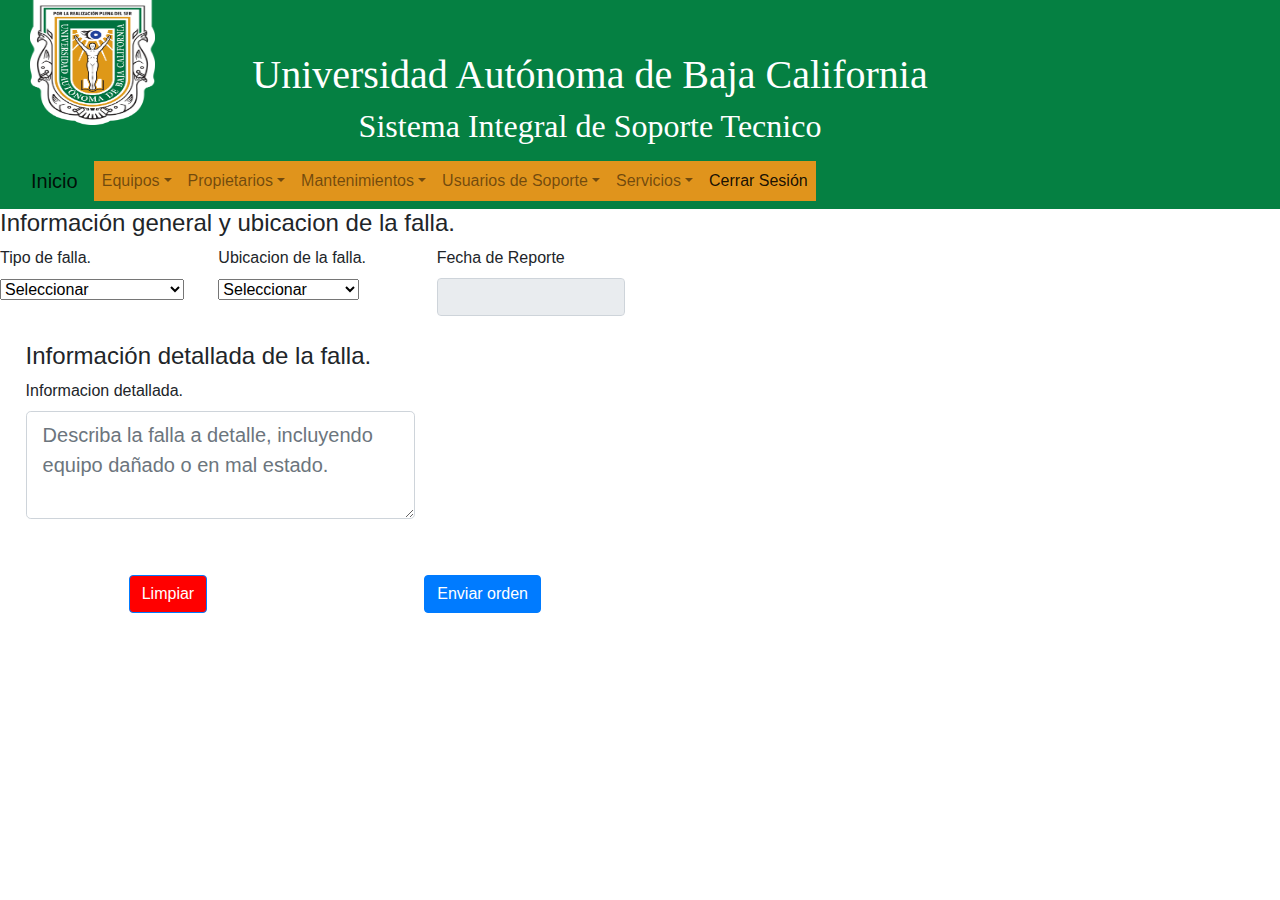
<file: tareasSoporteReporte.html>
<!DOCTYPE html>
<html>

<head>
	<title>Sistema Integral de Soporte Técnico</title>
	<script src="main.js"></script>
	<!-- CSS Manuales -->
	<link rel="stylesheet" href="styles/styles.css">
	<!-- CSS por Bootstrap -->
	<link rel="stylesheet" href="https://cdn.jsdelivr.net/npm/bootstrap@4.0.0/dist/css/bootstrap.min.css" integrity="sha384-Gn5384xqQ1aoWXA+058RXPxPg6fy4IWvTNh0E263XmFcJlSAwiGgFAW/dAiS6JXm" crossorigin="anonymous">
	<meta charset="utf-8"> 
</head>

<body>
	<!-- Contenedor de barra principal -->
	<div class="header">
		<!-- Elementos del contenedor -->
		<div class="navbar-header col-md-12">
			<div class="navbar-header navbar-header-min col-md-2">
				<h1 class="logo"> <a href="http://www.uabc.mx/" target="_blank" rel="noopener"><img width="125" height="125" alt="Escudo univesitario UABC" data-src="media/images/uabcLogo.png" class=" ls-is-cached lazyloaded" src="media/images/uabcLogo.png"><noscript><img width="125" height="125" src="media/images/uabcLogo.png" alt="Escudo univesitario UABC"></noscript></a></h1> </div>
			<h1 class="text-center text-white" style="margin-top: 50px;font-weight: 500; font-family: 'Proxima Nova';"> Universidad Autónoma de Baja California</h1>
			<h2 class="text-center text-white" style="font-weight: 500; font-family: 'Proxima Nova';"> Sistema Integral de Soporte Tecnico</h2> </div>
		<nav class="navbar navbar-expand-lg navbar-light">
            <div class="container-fluid"> <a class="navbar-brand" href="#">Inicio</a>
				<button class="navbar-toggler" type="button" data-bs-toggle="collapse" data-bs-target="#navbarNavDropdown" aria-controls="navbarNavDropdown" aria-expanded="false" aria-label="Toggle navigation"> <span class="navbar-toggler-icon"></span> </button>
				<div class="collapse navbar-collapse" id="navbarNavDropdown">
					<ul class="navbar-nav">
						<!-- <li class="nav-item"> <a class="nav-link active" aria-current="page" href="#">Inicio</a> </li> -->

						<li class="nav-item dropdown"> <a class="nav-link dropdown-toggle" href="#" id="navbarDropdownMenuLink" role="button" data-bs-toggle="dropdown" aria-expanded="false">Equipos</a>
							<ul class="dropdown-menu" aria-labelledby="navbarDropdownMenuLink">
								<li><a class="dropdown-item" href="#">Registro de Equipos</a></li>
								<li><a class="dropdown-item" href="#">Dar de Alta Equipo</a></li>
                                <li><a class="dropdown-item" href="#">Actualizar información de Equipo</a></li>
                                <li><a class="dropdown-item" href="#">Entrega de Equipos </a></li>
                                <li><a class="dropdown-item" href="#">Devolucion de Equipos </a></li>
								<li><a class="dropdown-item" href="#">Dar de Baja Equipo</a></li>
							</ul>
						</li>
                        <li class="nav-item dropdown"> <a class="nav-link dropdown-toggle" href="#" id="navbarDropdownMenuLink" role="button" data-bs-toggle="dropdown" aria-expanded="false">Propietarios</a>
							<ul class="dropdown-menu" aria-labelledby="navbarDropdownMenuLink">
								<li><a class="dropdown-item" href="#">Registro de propietarios</a></li>
								<li><a class="dropdown-item" href="#">Registrar propietario </a></li>                                
								<li><a class="dropdown-item" href="#">Actualizar información de propietario</a></li>
							</ul>
						</li>
                        <li class="nav-item dropdown"> <a class="nav-link dropdown-toggle" href="#" id="navbarDropdownMenuLink" role="button" data-bs-toggle="dropdown" aria-expanded="false">Mantenimientos</a>
							<ul class="dropdown-menu" aria-labelledby="navbarDropdownMenuLink">
								<li><a class="dropdown-item" href="#">Registro de mantenimientos</a></li>
								<li><a class="dropdown-item" href="#">Registrar mantenimiento</a></li>
								<li><a class="dropdown-item" href="#">Algo más aquí</a></li>
							</ul>
						</li>                        
                        <li class="nav-item dropdown"> <a class="nav-link dropdown-toggle" href="#" id="navbarDropdownMenuLink" role="button" data-bs-toggle="dropdown" aria-expanded="false">Usuarios de Soporte</a>
							<ul class="dropdown-menu" aria-labelledby="navbarDropdownMenuLink">
								<li><a class="dropdown-item" href="#">Registro de Personal de Soporte</a></li>
								<li><a class="dropdown-item" href="#">Registrar Personal de Soporte</a></li>
								<li><a class="dropdown-item" href="#">Dar de Baja Personal de Soporte</a></li>
							</ul>
						</li>
                        <li class="nav-item dropdown"> <a class="nav-link dropdown-toggle" href="#" id="navbarDropdownMenuLink" role="button" data-bs-toggle="dropdown" aria-expanded="false">Servicios</a>
							<ul class="dropdown-menu" aria-labelledby="navbarDropdownMenuLink">
                                <li><a class="dropdown-item" href="tareasSoporteReporte">Reporte de fallas</a></li>
                                <li><a class="dropdown-item" href="tareasSoporteInstalacion">Instalacion</a></li>
                                <li><a class="dropdown-item" href="tareasSoporteSoporte">Soporte</a></li>
                                <li><a class="dropdown-item" href="tareasSoporteMantenimiento">Mantenimiento</a></li>
                                <li><a class="dropdown-item" href="tareasSoporteOtro">Otro</a></li>
							</ul>
						</li>  
                        <li class="nav-item"> <a class="nav-link active" aria-current="page" href="#">Cerrar Sesión</a> </li>
					</ul>
				</div>
			</div>
		</nav>
	</div>
	<!-- Contenedor de solicitante -->
    <div class="contenedorT1">
		<h4>Información general y ubicacion de la falla.</h4>
        <form class="row g-5 needs-validation" novalidate>
			<div class="col-md-2">
				<label for="tipoFalla" class="form-label">Tipo de falla.</label>
				<select class="form-select form-select-sm" aria-label=".form-select-sm">
					<option selected>Seleccionar</option>
					<option value="1">Red general</option>
					<option value="2">Laboratorio en general</option>
					<option value="3">Equipo de laboratorio</option>
					<option value="4">Sistema eléctrico</option>
					<option value="5">Sistema de A/C</option>
					<option value="6">Proyectores</option>	
					<option value="7">Otros</option>		
				  </select>
			</div>
			<div class="col-md-2">
				<label for="ubicacion" class="form-label">Ubicacion de la falla.</label>
				<select class="form-select form-select-sm" aria-label=".form-select-sm">
					<option selected>Seleccionar</option>
					<option value="1">Fallo general</option>
					<option value="2">Sala Audiovisual</option>
					<option value="3">Laboratorio 201</option>
					<option value="4">Laboratorio 202</option>
					<option value="5">Laboratorio 203</option>
					<option value="6">Laboratorio 204</option>	
					<option value="7">Laboratorio 205</option>
					<option value="8">Laboratorio 206</option>
					<option value="9">Laboratorio 207</option>
					<option value="10">Laboratorio 208</option>
					<option value="11">Otras areas</option>
				</select>
			</div>
			<div class="col-md-2">
                <label for="fechaRegistro" class="form-label">Fecha de Reporte</label>
                <input type="text" class="form-control" id="validationCustom01" disabled>
            </div>
		</form>
    </div>
	<!-- Contenedor de equipo -->
    <div class="contenedorT2">
		<h4>Información detallada de la falla.</h4>
        <form class="row g-4 needs-validation" novalidate>
			<div class="col-md-4">
				<div class="form-group">
					<label for="textoAdicional">Informacion detallada.</label>
					<textarea class="form-control form-control-lg" id="FormControlTextarea1" placeholder="Describa la falla a detalle, incluyendo equipo dañado o en mal estado." rows="3"></textarea>
				</div>
			</div>
		</form>
    </div>
	<!-- Contenedor de botones de limpiar y enviar -->
	<div class="contenedorBotones">
        <form class="row g-3 needs-validation" novalidate>
            <div class="col-3">
                <center><button class="btn btn-primary" type="submit" style="margin-top: 15px; background: red;">Limpiar</button></center>
            </div>
            <div class="col-3">
                <center><button class="btn btn-primary" type="submit" style="margin-top: 15px;">Enviar orden</button></center>
            </div>
                <div class="col-md-3"></div>
            </div>
        </form>
    </div>
	<script src="https://cdn.jsdelivr.net/npm/bootstrap@5.1.3/dist/js/bootstrap.bundle.min.js" integrity="sha384-ka7Sk0Gln4gmtz2MlQnikT1wXgYsOg+OMhuP+IlRH9sENBO0LRn5q+8nbTov4+1p" crossorigin="anonymous"></script>
</body>

</html>
</file>
<file: styles/styles.css>
h1 {
    font-size: 300px;
    text-align: center;
    margin-right:250px;
}

h2 {
    font-size: 50px;
    text-align: center;
    margin-right: 250px;
}

div.header{
    background: rgb(5, 128, 66);
}


.logo{
    float:left; 
    margin-right:10px;
}

.contenedor{
    height: auto;
    margin: 2%;
}

textarea {
    resize: none;
}

.foto{
    display: flex;
    justify-content: center; 
}

<<<<<<< Updated upstream
=======
.contenedorT1{
    height: auto;
    margin: 2%;
}

.contenedorT2{
    height: auto;
    margin: 2%;
}

.contenedorT3{
    height: auto;
    margin: 2%;
}

.contenedorBotones{
    height: auto;
    margin: 2%;
}

.contenedorTareas{
    height: auto;
    margin: 2%;
}

.nav-link{
    color: white;
    background-color: rgb(224,148,28);
}

.nav-link:focus{
    background-color: rgb(5, 128, 66);
}

>>>>>>> Stashed changes
</file>
